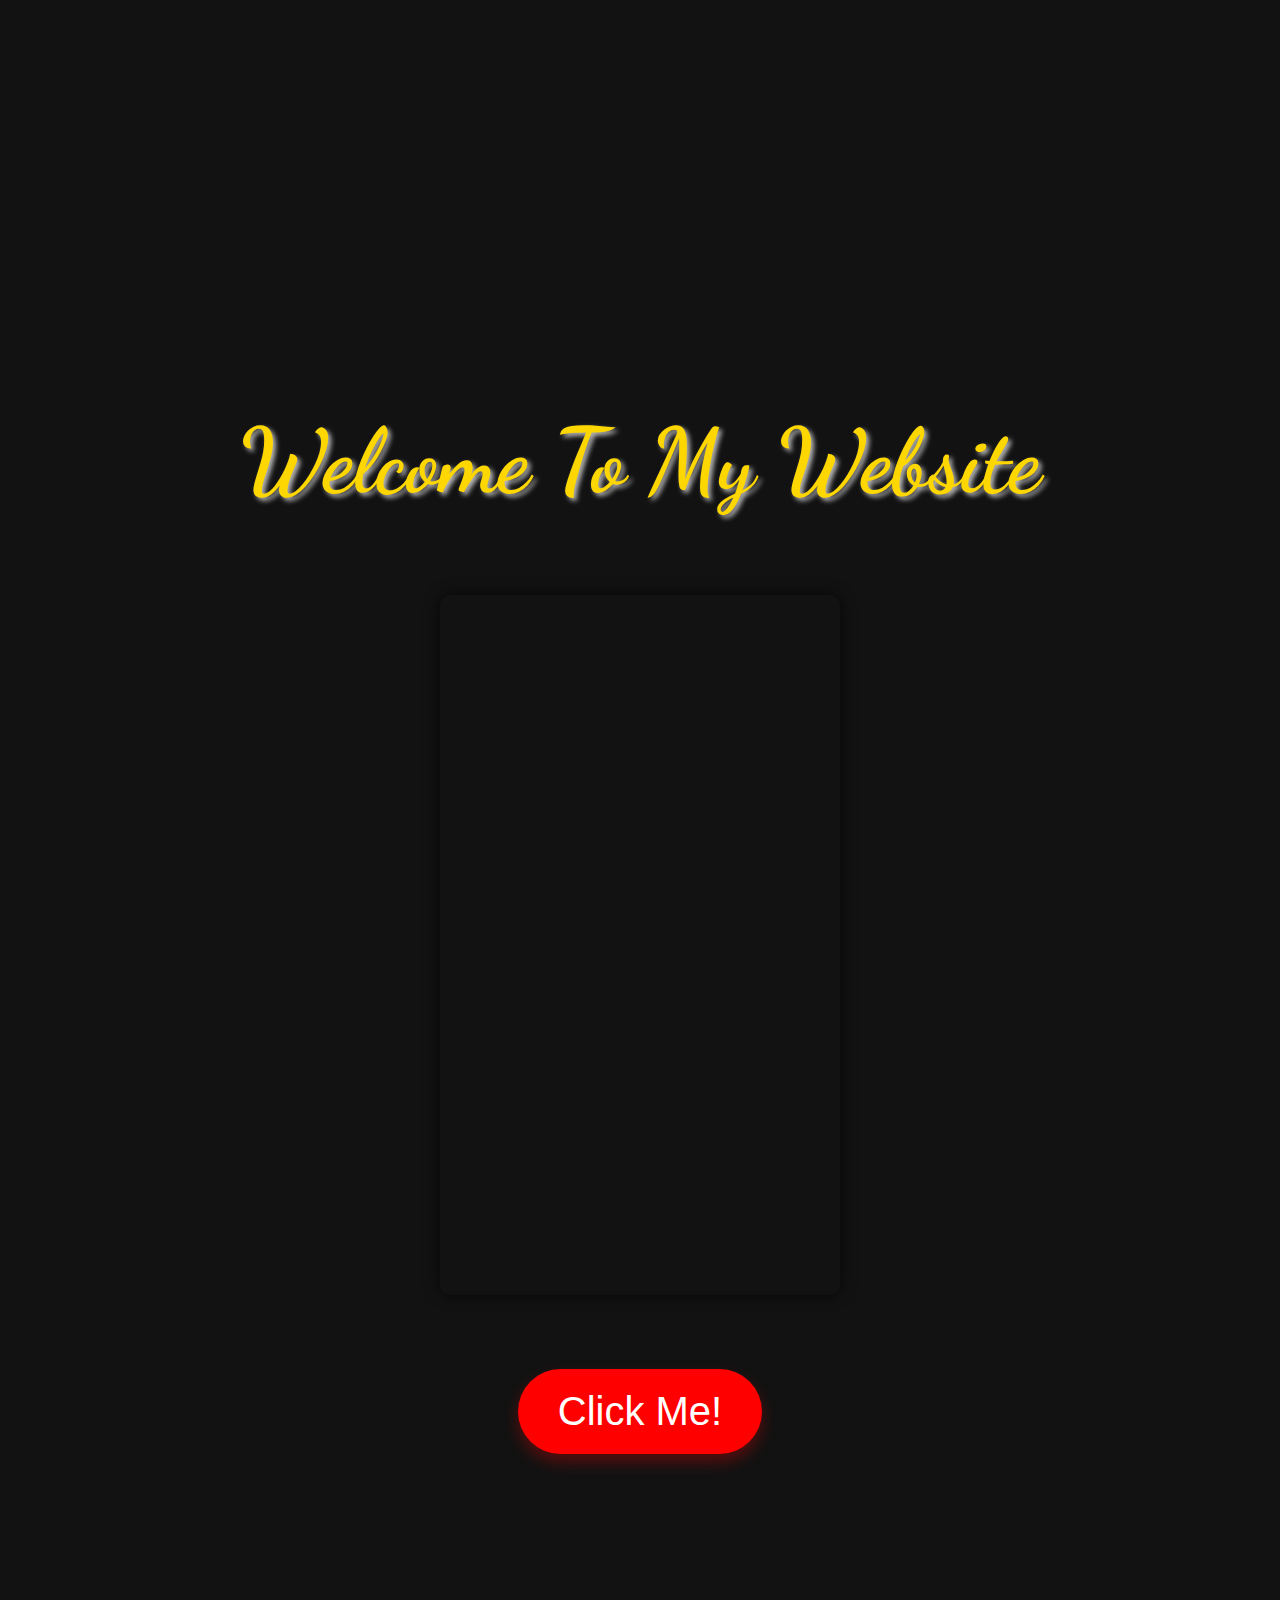
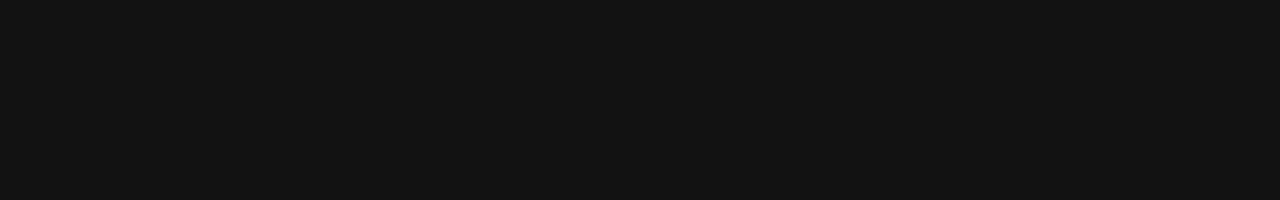
<file: index.html>
<!DOCTYPE html>
<html lang="en">
<head>
    <meta charset="UTF-8">
    <meta name="viewport" content="width=device-width, initial-scale=1.0">
    <title>Quran</title>
    <link href="https://fonts.googleapis.com/css2?family=Dancing+Script:wght@400;700&display=swap" rel="stylesheet">
    <link rel="stylesheet" href="styles.css">
    <link rel="icon" type="image/png" href="assets/images/e08fd044690e3b11f8f37451ba948956.png">
</head>
<body>
<header>
    <h1 class="signature">Welcome To My Website</h1>
<!--    <p>This is a simple landing page using a custom font.</p>-->
<!--    <img src="assets/images/test.png" width="200" height="200" alt="Logo">-->
    <!--    <iframe-->
    <!--            width="700"-->
    <!--            height="700"-->
    <!--            src="https://www.youtube.com/embed/Ki_0iES2cGI?autoplay=1&controls=0"-->
    <!--            frameborder="0"-->
    <!--            allow="accelerometer; autoplay; clipboard-write; encrypted-media; gyroscope; picture-in-picture"-->
    <!--            allowfullscreen>-->
    <!--    </iframe>-->
    <div>
        <iframe
            width="400"
            height="700"
            src="https://www.facebook.com/plugins/video.php?href=https://www.facebook.com/61571389916992/videos/602713675957215/"
            frameborder="0"
            allow="accelerometer; autoplay; clipboard-write; encrypted-media; gyroscope; picture-in-picture"
            allowfullscreen>
        </iframe>
        <button id="clickMe" class="pen">Click Me!</button>
    </div>

    <!--    <video controls autoplay muted loop width="300">-->
    <!--        <source src="videoplayback.mp4" type="video/mp4">-->
    <!--    </video>-->

</header>

<script src="scripts.js"></script>
</body>
</html>
</file>
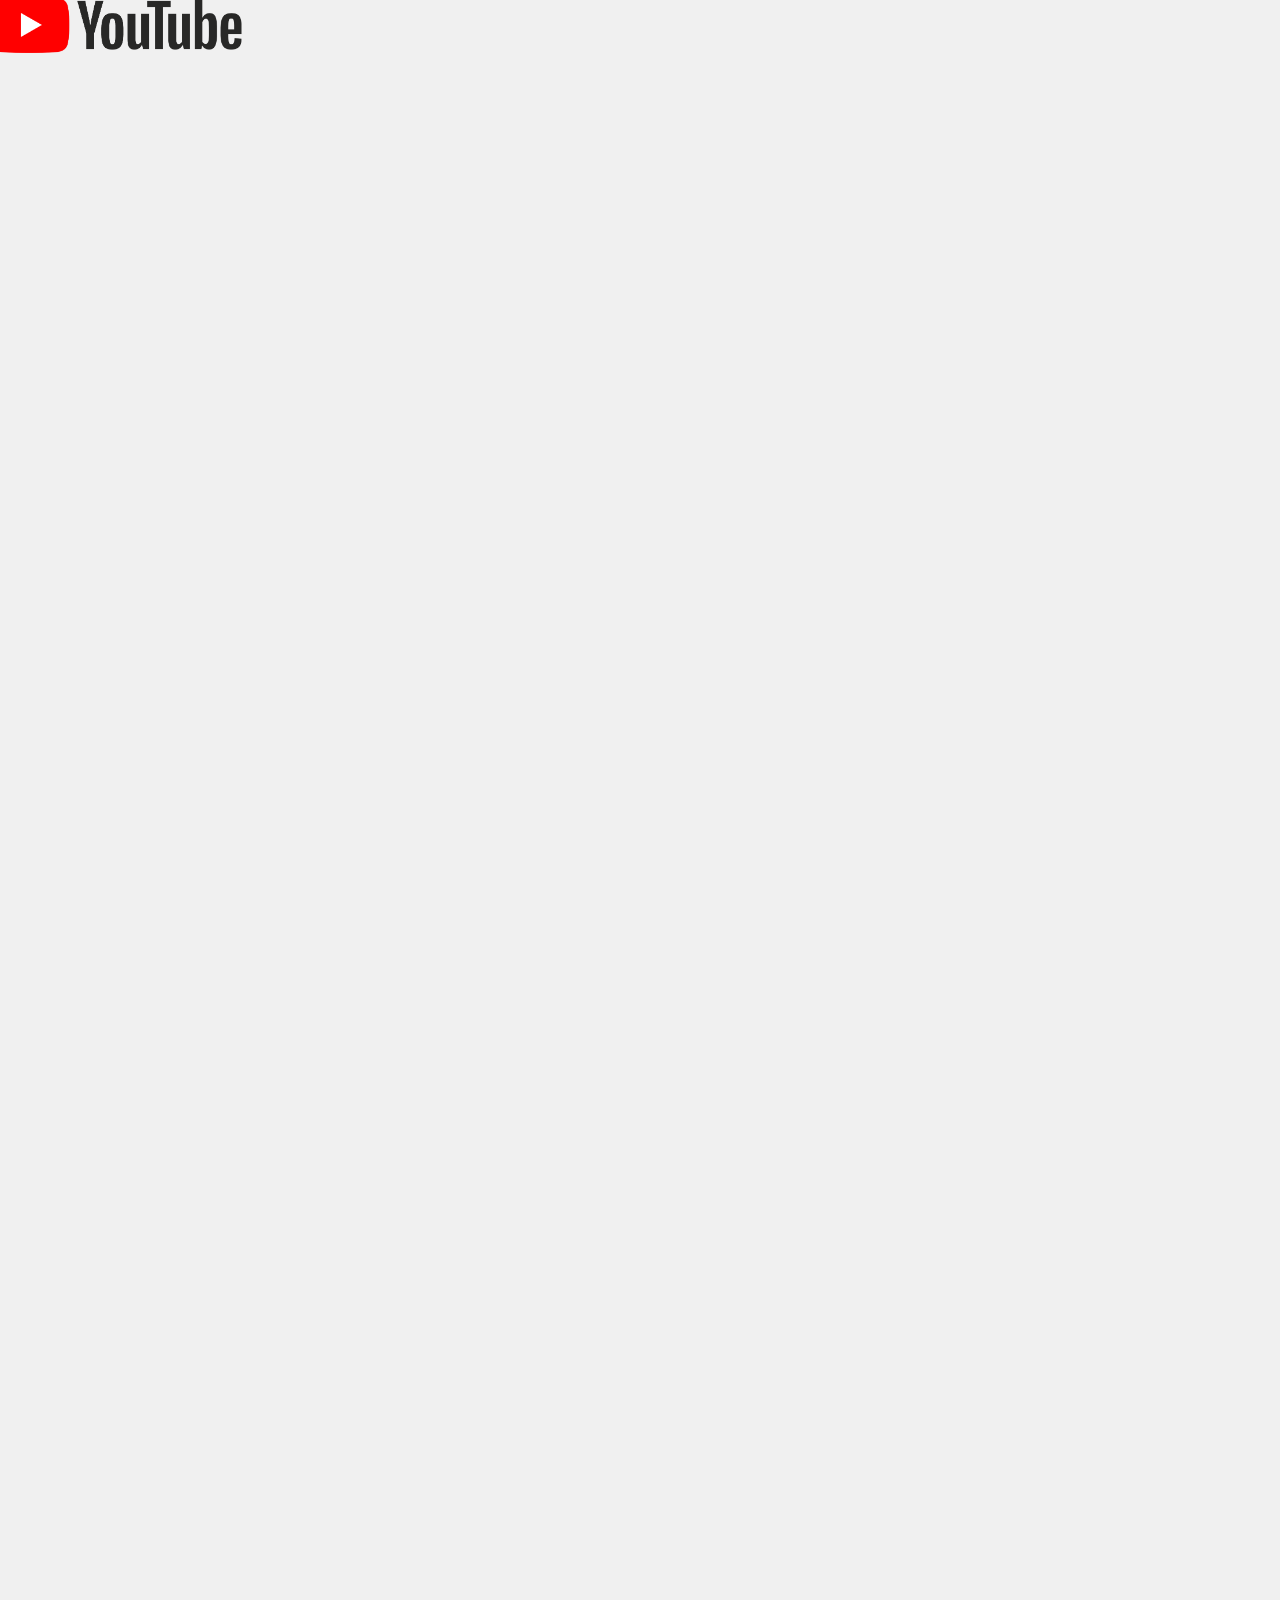
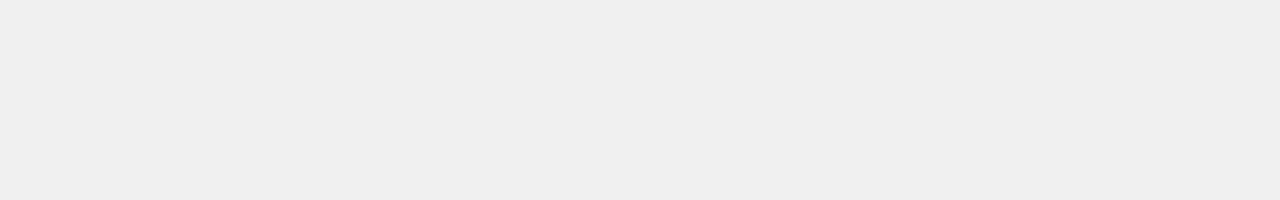
<file: second-page.html>
<!DOCTYPE html>
<html lang="en">
<head>
    <meta charset="UTF-8">
    <meta name="viewport" content="width=device-width, initial-scale=1.0">
    <title>Channel</title>
    <link rel="stylesheet" href="style.css">
    <link rel="icon" type="image/png" href="assets/images/7587c31b66a9cbd7bb31be8581fe9836.png">
</head>
<body>

<header>
<!--    <a href="https://www.youtube.com/@ahmedabdellatif93" target="_blank">Visit Channel!</a>-->
    <a href="https://www.youtube.com/@ahmedabdellatif93" class="custom-link" target="_blank">
        <img src="assets/images/download-youtube-logo-without-background.png" width="230">
    </a>
</header>

</body>
</html>
</file>
<file: styles.css>
/* استايل عام للجسم */
body {
    font-family: 'Roboto', Arial, sans-serif; /* الخط الأساسي */
    display: flex;
    justify-content: center;
    align-items: center;
    height: 200vh;
    margin: 0;
    background-color: #121212; /* خلفية داكنة لإعطاء تأثير فاجر */
    color: white; /* تغيير لون النص إلى الأبيض */
}

/* استايل الرابط */
a {
    font-size: 20px;
    color: #FF6347; /* لون مميز للرابط */
    text-decoration: none; /* إزالة الخط السفلي */
    transition: color 0.3s ease; /* تأثير تغيير اللون */
}

a:hover {
    color: #FF4500; /* تغيير اللون عند التمرير */
}

/* استايل الهيدر */
header {
    text-align: center;
    padding-top: 50px;
}

/* استايل العنوان باستخدام الخط القديم */
.signature {
    font-family: 'Dancing Script', cursive; /* الخط القديم المظهر */
    font-size: 90px; /* حجم الخط كبير جدا */
    color: #FFD700; /* اللون الذهبي لجعل النص يبرز */
    text-shadow: 3px 3px 5px rgba(255, 255, 255, 0.7); /* ظل أبيض */
    animation: signatureAnimation 2s ease-in-out infinite; /* تأثير تحريك العنوان */
}

/* إضافة تأثير تحريك على العنوان */
@keyframes signatureAnimation {
    0% {
        transform: scale(1);
        opacity: 1;
    }
    50% {
        transform: scale(1.1);
        opacity: 0.8;
    }
    100% {
        transform: scale(1);
        opacity: 1;
    }
}

/* استايل الزر */
#clickMe {
    background-color: #FF0000; /* اللون الأحمر الفاتح */
    color: white; /* لون النص */
    border: none; /* إزالة الحدود */
    padding: 20px 40px; /* المسافات الداخلية */
    cursor: pointer; /* تغيير المؤشر */
    border-radius: 50px; /* زوايا دائرية */
    font-size: 40px; /* حجم الخط كبير */
    transition: background-color 0.3s ease, transform 0.3s ease; /* تأثير الانتقال */
    display: block; /* جعل الزر يظهر في سطر جديد */
    margin: 50px auto; /* يجعله يظهر في منتصف الشاشة */
    box-shadow: 0 8px 15px rgba(255, 0, 0, 0.3); /* تأثير الظل على الزر */
}

/* تأثير عند التمرير بالماوس فوق الزر */
#clickMe:hover {
    background-color: #CC0000; /* لون أحمر أغمق */
    transform: scale(1.1); /* تكبير الزر عند التمرير */
    box-shadow: 0 15px 25px rgba(255, 0, 0, 0.5); /* زيادة الظل عند التمرير */
}

/* استايل iframe */
iframe {
    border-radius: 10px; /* إضافة زوايا دائرية للفيديو */
    box-shadow: 0 0 15px rgba(0, 0, 0, 0.7); /* إضافة تأثير الظل حول الفيديو */
    margin: 20px auto; /* تحديد الهوامش */
}

/* استايل الفقرة */
p {
    color: #B0B0B0; /* لون النص الفاتح للفقرة */
    font-size: 18px; /* حجم الخط */
    line-height: 1.6; /* المسافة بين الأسطر */
    margin-top: 20px;
}
</file>
<file: style.css>
body {
    display: flex;
    height: 200vh;
    margin: 0;
    background-color: #f0f0f0;
}
.custom-link {
        font-size: 50px;
        text-decoration: none; /* إزالة الخط الأساسي */
        border-bottom: 2px solid transparent; /* خط شفاف تحت النص */
        display: inline-block; /* لجعل التحويل يعمل */
        color: red; /* اللون الأساسي للنص */
        transition: border-color 0.3s ease, transform 0.3s ease; /* تأثيرات سلسة للحدود والحجم */
    }
.custom-link:hover {
      border-bottom: #CC0000; /* اللون الأحمر الغامق عند التمرير */
      transform: scale(1.1); /* تكبير النص عند التمرير ليظهر وكأنه ينبثق */
    }
</file>
